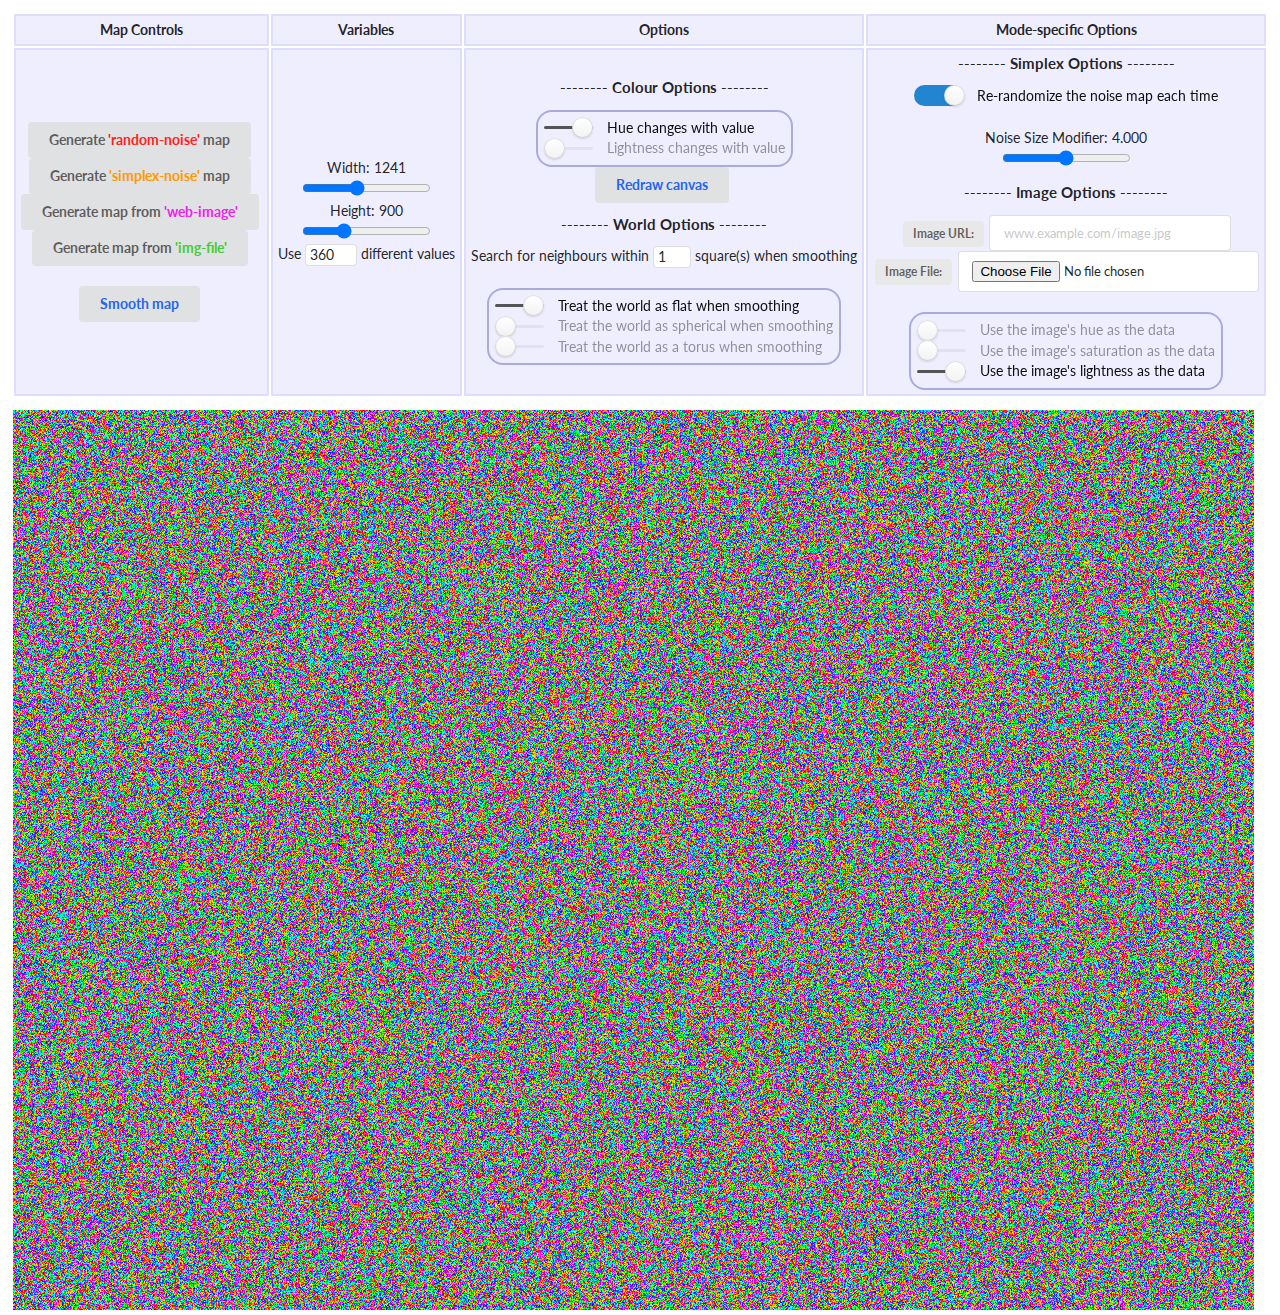
<file: index.html>
<!DOCTYPE html>
<html lang="en">

<head>
    <meta charset="UTF-8">
    <meta name="viewport" content="width=device-width, initial-scale=1.0">
    <meta http-equiv="X-UA-Compatible" content="ie=edge">

    <title>Terrain Gen</title>

    <link rel="stylesheet" type="text/css" href="style.css">
    <link rel="stylesheet" type="text/css" href="semantic.min.css">
    <!--- This is pretty cool & free -->
    <script src="ui.js"></script>

    <script src="HueToRGB.js"></script>
    <script src="simplex-noise.js"></script>
    <script src="terrain.js"></script>
</head>

<body>
    <div id="header">
        <table class="table-std">
            <tr>
                <th>Map Controls</th>
                <th>Variables</th>
                <th>Options</th>
                <th>Mode-specific Options</th>
            </tr>
            <tr>
                <td>
                    <button class="ui button" onclick="genMap('random-noise')">Generate <red>'random-noise'</red>
                        map</button> <br>
                    <button class="ui button" onclick="genMap('simplex-noise')">Generate <orange>'simplex-noise'
                        </orange> map</button> <br>
                    <button class="ui button" onclick="genMap('web-img')">Generate map from <purple>'web-image'</purple>
                    </button> <br>
                    <button class="ui button" onclick="genMap('img-file')">Generate map from <green>'img-file'</green>
                    </button>
                    <br><br>

                    <button class="ui button" onclick="smooth(ctx)">
                        <blue>Smooth map</blue>
                    </button> <br>
                </td>
                <td>

                    <p id="width_display" class="var-title">Width:</p>
                    <input type="range" id="width_slider" min="1" max="3000" oninput="updateSliders()"> <br>

                    <p id="height_display" class="var-title">Height:</p>
                    <input type="range" id="height_slider" min="1" max="3000" oninput="updateSliders()"> <br>
                    <div class="ui form">
                        <label for="detail">Use </label>
                        <input type="number" min="2" max="360" value="360" id="detail"
                            style="padding:0.3em;height:0.8em;width:3em;">
                        <label for="detail">different values </label>
                    </div><br>

                </td>
                <td>
                    <h4 class="op-title"> -------- Colour Options -------- </h4>

                    <div class="op-box ui form">
                        <div class="ui slider checkbox">
                            <input type="radio" name="colormode" id="mode_hue" checked="true">
                            <label for="mode_hue">Hue changes with value</label>
                        </div>
                        <br>
                        <div class="ui slider checkbox">
                            <input type="radio" name="colormode" id="mode_gray">
                            <label for="mode_gray">Lightness changes with value</label>
                        </div>

                    </div>

                    <br>
                    <button class="ui button" onclick="show(ctx)">
                        <blue>Redraw canvas</blue>
                    </button>
                    <br>


                    <h4 class="op-title"> -------- World Options -------- </h4>

                    <div class="ui form">
                        <label for="neighbour_range">Search for neighbours within </label>
                        <input type="number" min="1" max="9" value="1" id="neighbour_range"
                            style="padding:0.3em;height:0.8em;width:2em;">
                        <label for="neighbour_range"> square(s) when smoothing</label>
                    </div>
                    <br>

                    <div class="op-box ui form">
                        <div class="ui slider checkbox">
                            <input type="radio" name="edge_behaviour" id="flat" checked="true">
                            <label for="flat">Treat the world as flat when smoothing</label>
                        </div>
                        <br>
                        <div class="ui slider checkbox">
                            <input type="radio" name="edge_behaviour" id="sphere">
                            <label for="sphere">Treat the world as spherical when smoothing</label>
                        </div>
                        <br>
                        <div class="ui slider checkbox">
                            <input type="radio" name="edge_behaviour" id="torus">
                            <label for="torus">Treat the world as a torus when smoothing</label>
                        </div>
                    </div>
                </td>
                <td>
                    <h4 class="op-title"> -------- Simplex Options --------</h4>
                    <div class="ui toggle checkbox">
                        <input type="checkbox" name="new_simplex_seed" id="reseed_simplex" checked="true">
                        <label for="reseed_simplex">Re-randomize the noise map each time</label>
                    </div>
                    <br> <br>
                    <p id="kSimplex_display" class="var-title">Noise Size Modifier:</p>
                    <input type="range" id="kSimplex_slider" min="0.0001" max="8" step="0.000001"
                        oninput="updateSliders()"> <br>
                    <h4 class="op-title"> -------- Image Options --------</h4>
                    <div class="ui label">Image URL:</div>
                    <div class="ui input">
                        <input id="link_input" type="text" name="web_address" placeholder="www.example.com/image.jpg"
                            style="width:16em">
                    </div>
                    <br>
                    <div class="ui label">Image File:</div>
                    <div class="ui input">
                        <input id="file_input" type="file" name="file" accept="image/*">
                    </div>
                    <br><br>
                    <div class="op-box ui form">
                        <div class="ui slider checkbox">
                            <input type="radio" name="data_axis" id="axis_hue" checked="true">
                            <label for="hue">Use the image's hue as the data</label>
                        </div>
                        <br>
                        <div class="ui slider checkbox">
                            <input type="radio" name="data_axis" id="axis_saturation" checked="true">
                            <label for="hue">Use the image's saturation as the data</label>
                        </div>
                        <br>
                        <div class="ui slider checkbox">
                            <input type="radio" name="data_axis" id="axis_lightness" checked="true">
                            <label for="hue">Use the image's lightness as the data</label>
                        </div>
                    </div>
                </td>
            </tr>
        </table>
    </div>

    <div id="doc" style="overflow-x:auto; margin:0"> </div>

</body>

</html>
</file>
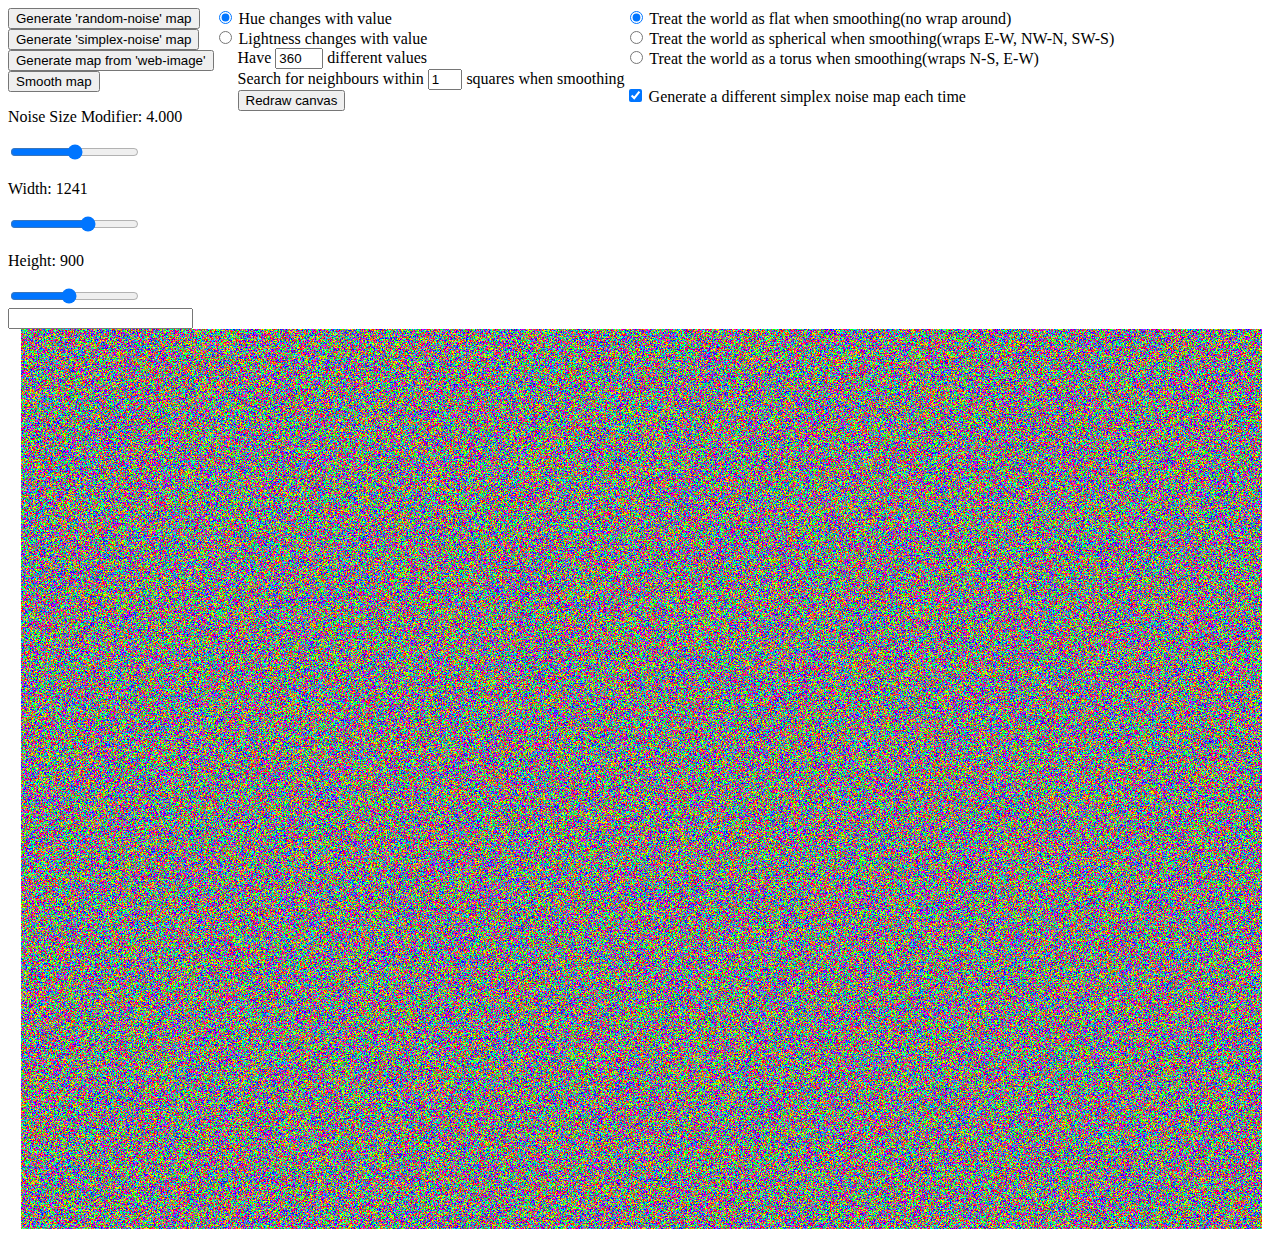
<file: index-deprecated.html>
<!DOCTYPE html>
<html lang="en">

<head>
    <meta charset="UTF-8">
    <meta name="viewport" content="width=device-width, initial-scale=1.0">
    <meta http-equiv="X-UA-Compatible" content="ie=edge">
    <title>Terrain Gen</title>
    <script src="HueToRGB.js"></script>
    <script src="simplex-noise.js"></script>
    <script src="terrain.js"></script>

    <style>
        .float {
            float: left;
        }
    </style>

</head>

<body>
    <div class="float">
        <button onclick="genMap('random-noise')">Generate 'random-noise' map</button> <br>
        <button onclick="genMap('simplex-noise')">Generate 'simplex-noise' map</button> <br>
        <button onclick="genMap('web-img')">Generate map from 'web-image'</button> <br>
        <button onclick="smooth(ctx)">Smooth map</button> <br>

        <p id="kSimplex_display">Simplex Konstant:</p><input type="range" id="kSimplex_slider" min="0.0001" max="8"
            step="0.000001" oninput="updateSliders()"><br>
        <p id="width_display">Width:</p><input type="range" id="width_slider" min="1" max="2000"
            oninput="updateSliders()"><br>
        <p id="height_display">Height:</p><input type="range" id="height_slider" min="1" max="2000"
            oninput="updateSliders()"><br>
        <input id="link_input" type="text" name="web_adress">
    </div>

    <div class="float">
        <input type="radio" name="colormode" id="mode_hue" checked="true">
        <label for="mode_hue">Hue changes with value</label><br>
        <input type="radio" name="colormode" id="mode_gray">
        <label for="mode_gray">Lightness changes with value</label><br>
        <label for="detail">&nbsp;&nbsp;&nbsp;&nbsp;&nbsp;&nbsp;Have </label>
        <input type="number" min="2" max="360" value="360" id="detail" style="width:3em">
        <label for="detail">different values </label>
        <br>
        <label for="neighbour_range">&nbsp;&nbsp;&nbsp;&nbsp;&nbsp;&nbsp;Search for neighbours within</label>
        <input type="number" min="1" max="9" value="1" id="neighbour_range" style="width:2em">
        <label for="neighbour_range"> squares when smoothing</label><br>
        &nbsp;&nbsp;&nbsp;&nbsp;&nbsp;&nbsp;<button onclick="show(ctx)">Redraw canvas</button>
    </div>

    <div class="float">
        <input type="radio" name="edge_behaviour" id="flat" checked="true">
        <label for="flat">Treat the world as flat when smoothing(no wrap around)</label><br>
        <input type="radio" name="edge_behaviour" id="sphere">
        <label for="sphere">Treat the world as spherical when smoothing(wraps E-W, NW-N, SW-S)</label><br>
        <input type="radio" name="edge_behaviour" id="torus">
        <label for="torus">Treat the world as a torus when smoothing(wraps N-S, E-W)</label><br>
        <br>
        <input type="checkbox" name="new_simplex_seed" id="reseed_simplex" checked="true">
        <label for="reseed_simplex">Generate a different simplex noise map each time</label>
    </div>

    <div id="doc">

    </div>
</body>

</html>
</file>
<file: style.css>
body {
    margin: 0;
}

.float-left {
    float: left;
}

.var-title {
    margin-bottom: 0;
}

.table-std {
    width: 100%;
}

.op-title {
    margin: 12px;
}

.op-box {
    padding: 6px;

    display: inline-block;
    text-align: left;

    border: 2px solid #aad;
    border-radius: 16px;
}

th, td {
    border: 2px solid #ddf;
    text-align: center;

    background-color: #eef;
    border-radius: 1px;

    padding: 4px;
}

button {
    margin: 4px;
}

/*Colours*/
red { color: #f22; }
purple { color: #e2e; }
green { color: #4c3; }
blue { color: #26e; }
orange { color: #f90; }

#header {
    padding: 12px;
    margin: 0;
    width: calc(100% - 24px);
}

#doc {
    width: 100%;
    position: absolute;
}

/*See: https://semantic-ui.com/elements/button.html*/
</file>
